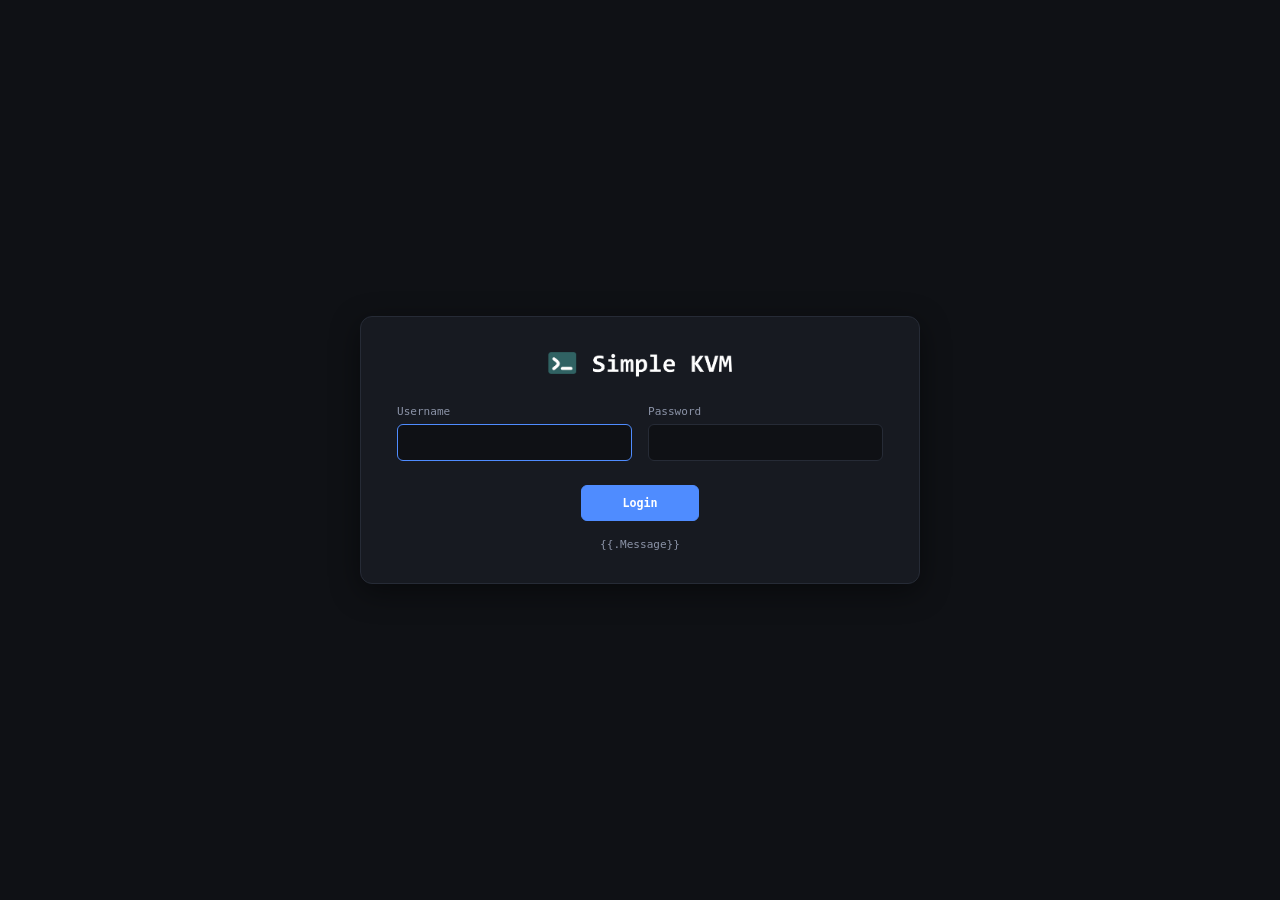
<file: templates/login.html>
<!DOCTYPE html>
<html lang="en">
<head>
    <meta charset="UTF-8">
    <meta name="viewport" content="width=device-width, initial-scale=1.0">
    <title>Login - Simple KVM</title>
    <link rel="stylesheet" href="/static/styles.css">
    <link rel="shortcut icon" href="/static/assets/favicon.png" type="image/x-icon">
    <link rel="apple-touch-icon" href="/static/assets/apple-touch-icon.png">
    <link rel="manifest" href="/static/manifest.json">
    <meta name="theme-color" content="#0f1115">
</head>
<body class="login-page">
    <div class="login-container">
        <img src="/static/assets/logo.png" alt="" class="logo">
        <form action="/login" method="POST">
            <div class="field">
                <label for="username">Username</label>
                <input type="text" id="username" name="username" autocomplete="username" required autofocus>
            </div>
            <div class="field">
                <label for="password">Password</label>
                <input type="password" id="password" name="password" autocomplete="current-password" required>
            </div>
            <button type="submit">Login</button>
        </form>
        <div style="margin-top: 15px">
            <label>{{.Message}}</label>
        </div>
    </div>
</body>
</html>
</file>
<file: static/styles.css>
:root {
  --bg: #0f1115;
  --panel: #171a21;
  --border: #262b36;
  --text: #e6e8ee;
  --accent: #4f8cff;
}

* { box-sizing: border-box; }

html, body {
  margin: 0;
  height: 100%;
  background: var(--bg);
  color: var(--text);
  font-family: monospace;
}

body {
  display: flex;
  flex-direction: column;
}

header {
  display: flex;
  align-items: center;
  justify-content: space-between;
  padding: 10px 20px;
  background: var(--panel);
  border-bottom: 1px solid var(--border);
}

.brand {
  display: flex;
  align-items: center;
  gap: 20px;
}

.actions {
  display: flex;
  gap: 8px;
}

h1 {
  display: flex;
  align-items: center;
  gap: 10px;
  margin: 0;
  font-size: 1.5rem;
  font-weight: 600;
  letter-spacing: 0.04em;
}

/* Keyboard gadget status dot */
.status {
  display: inline-block;
  width: 0.6rem;
  height: 0.6rem;
  flex: none;
  border-radius: 50%;
  background: #8b93a7;
}
.status.ok    { background: #3fb950; }
.status.warn  { background: #d29922; }
.status.error { background: #f85149; }

.logo {
  height: 1.6rem;
  width: auto;
  flex: none;
}

button {
  padding: 6px 14px;
  font: inherit;
  font-size: 0.9rem;
  color: var(--text);
  background: var(--bg);
  border: 1px solid var(--border);
  border-radius: 6px;
  cursor: pointer;
  transition: border-color 0.15s, background 0.15s;
}

@media (hover: hover) {
  button:hover { border-color: var(--accent); }
}
button:active { background: var(--border); }
button:focus-visible { outline: 2px solid var(--accent); outline-offset: 2px; }
button.active { border-color: var(--accent); color: var(--accent); }

main {
  flex: 1;
  min-height: 0;
  display: flex;
  justify-content: center;
  padding: 16px;
}

#frame { display: contents; }

#screen {
  display: block;
  height: 100%;
  width: auto;
  max-width: 100%;
  object-fit: contain;
  pointer-events: none;
  user-select: none;
  background: #070707;
  border: 1px solid var(--border);
  border-radius: 6px;
  box-shadow: 0 8px 30px rgba(0, 0, 0, 0.45);
}




body.login-page {
  align-items: center;
  justify-content: center;
}

.login-container {
  width: 100%;
  max-width: 560px;
  padding: 32px 36px;
  text-align: center;
  background: var(--panel);
  border: 1px solid var(--border);
  border-radius: 12px;
  box-shadow: 0 8px 30px rgba(0, 0, 0, 0.45);
}

.login-container h1 {
  justify-content: center;
  margin-bottom: 28px;
}

.login-container .logo {
  display: block;
  height: 2.2rem;
  margin: 0 auto 28px;
}

.login-container form {
  display: grid;
  grid-template-columns: 1fr 1fr;
  gap: 16px;
  align-items: end;
}

.field {
  display: flex;
  flex-direction: column;
  gap: 6px;
  text-align: left;
}

label {
  font-size: 0.85rem;
  color: #8b93a7;
}

input[type="text"],
input[type="password"] {
  width: 100%;
  padding: 10px 12px;
  font: inherit;
  color: var(--text);
  background: var(--bg);
  border: 1px solid var(--border);
  border-radius: 6px;
}

input[type="text"]:focus,
input[type="password"]:focus {
  outline: none;
  border-color: var(--accent);
}

.login-container button {
  grid-column: 1 / -1;
  justify-self: center;
  margin-top: 8px;
  padding: 10px 40px;
  background: var(--accent);
  border-color: var(--accent);
  color: #fff;
  font-weight: 600;
}

@media (hover: hover) {
  .login-container button:hover { filter: brightness(1.1); }
}


/* You have been signed out overlay */
#overlay {
    position: fixed;
    inset: 0;
    background-color: rgba(0, 0, 0, 0.75);
    z-index: 9999999;
    display: none;
    align-items: center;
    justify-content: center;
    padding: 16px;
}
#overlay .login-container p {
    margin: 0 0 20px;
    line-height: 1.5;
}
#overlay .login-container form {
    display: block;
}



/* Hidden but still focusable (display:none would break focus on mobile) */
#kbin {
  position: fixed;
  top: 0;
  left: 0;
  width: 1px;
  height: 1px;
  opacity: 0;
  border: 0;
  padding: 0;
  font-size: 16px;
}


@media screen and (min-width: 600px) {
  /* Hide key bar on desktop */
    #keybar { display: none; }
}

@media screen and (max-width: 599px) {
    /* Lock the page to the visual viewport (height is set from JS so it
       shrinks when the on-screen keyboard opens) */
    html, body {
        position: fixed;
        top: 0;
        left: 0;
        width: 100%;
        height: var(--vvh, 100%);
        overflow: hidden;
        overscroll-behavior: none;
    }

    #keybar {
        display: flex;
        gap: 6px;
        padding: 6px 8px;
        background: var(--panel);
        border-top: 1px solid var(--border);
    }

    #keybar .spacer { flex: 1; }

    #keybar .arrow {
        display: block;
        width: 1.2rem;
        height: 1.2rem;
        margin: 0 auto;
        fill: none;
        stroke: currentColor;
        stroke-width: 3.5;
        stroke-linecap: round;
        stroke-linejoin: round;
        pointer-events: none;
    }

    #keybar button {
        min-width: 48px;
        padding: 10px 14px;
        font-size: 1rem;
        touch-action: manipulation;
        user-select: none;
        -webkit-user-select: none;
    }

    header { padding: 8px 12px; }
    h1 { font-size: 1.15rem; }

    main {
        display: block;
        padding: 8px;
    }

    /* The frame stays fixed; the zoomed stream scrolls inside it */
    #frame {
        display: block;
        height: 100%;
        overflow: auto;
        -webkit-overflow-scrolling: touch;
        background: #000;
        border: 1px solid var(--border);
        border-radius: 6px;
        box-shadow: 0 8px 30px rgba(0, 0, 0, 0.45);
    }

    #screen {
        /* Fixed zoom: based on the largest possible viewport (lvh), so it doesn't
           change when the keyboard opens or the browser nav bar collapses.
           The frame shrinks instead and scrolls the stream vertically. */
        height: calc(var(--lvh, 100lvh) - var(--chrome, 70px));
        width: auto;
        min-width: 100%;
        max-width: none;
        object-fit: cover;
        border: 0;
        border-radius: 0;
        box-shadow: none;
    }
}

@media screen and (max-width: 599px) {
    .login-container {
        padding: 24px 20px;
        margin: 0 12px;
    }

    .login-container form {
        grid-template-columns: 1fr;
    }

    /* Login page: same side inset as the signed-out overlay box
       (overlay padding 16px + margin 12px = 28px per side) */
    body.login-page .login-container {
        width: calc(100% - 56px);
        margin: 0;
    }
}
</file>
